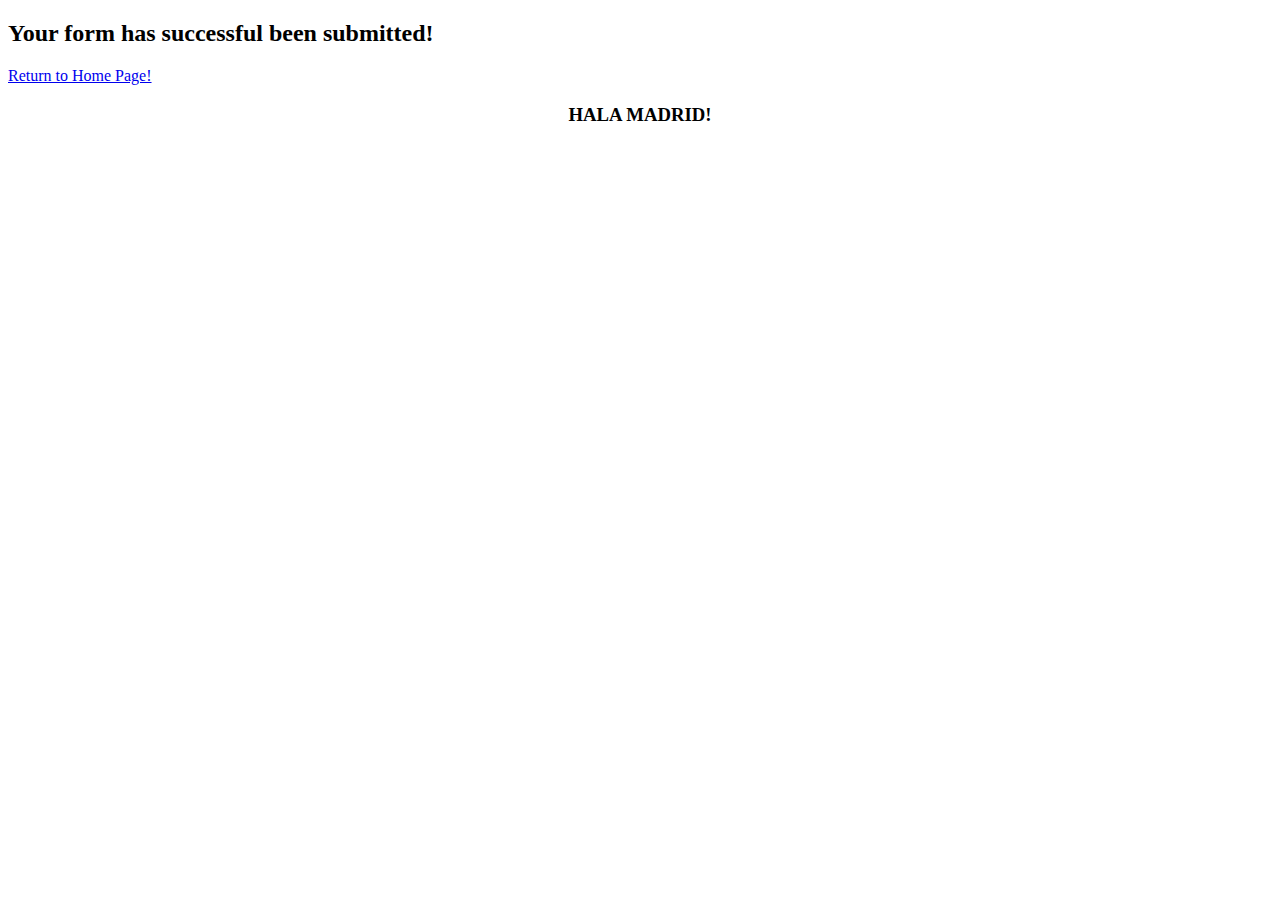
<file: success.html>
<!DOCTYPE html>
<html>
<head>
<link rel="stylesheet" type="text/css" href="styles.css">
	<title>Form Successful</title>
</head>
<body>
<h2>Your form has successful been submitted!</h2>
<a href="index.html">Return to Home Page!</a>

<footer>
<h3>HALA MADRID!</h3>
</footer>

</body>
</html>
</file>
<file: styles.css>
h1 {
	padding: 20px;
	border: dotted;
	border-color: blue;
	font-family: "Verdana"
}

body {
	min-width: 500px;
}

table {
	margin-left: 50px;
	background-image: url("RealMadridLogo.png");
	background-repeat: round;
}

footer {
	text-align: center;
}

body {

}

.GK {
	color: grey;
}

.Def {
	color: blue;
}

.MF {
	color: red;
}

.FW {
	color: gold;
}

a:visited {
	color: green;
}

#dedicated {
	font-size: 1.6em;
}

@media screen and (max-width: 450px) {
	body {
		background-color: tan;
	}
}
</file>
